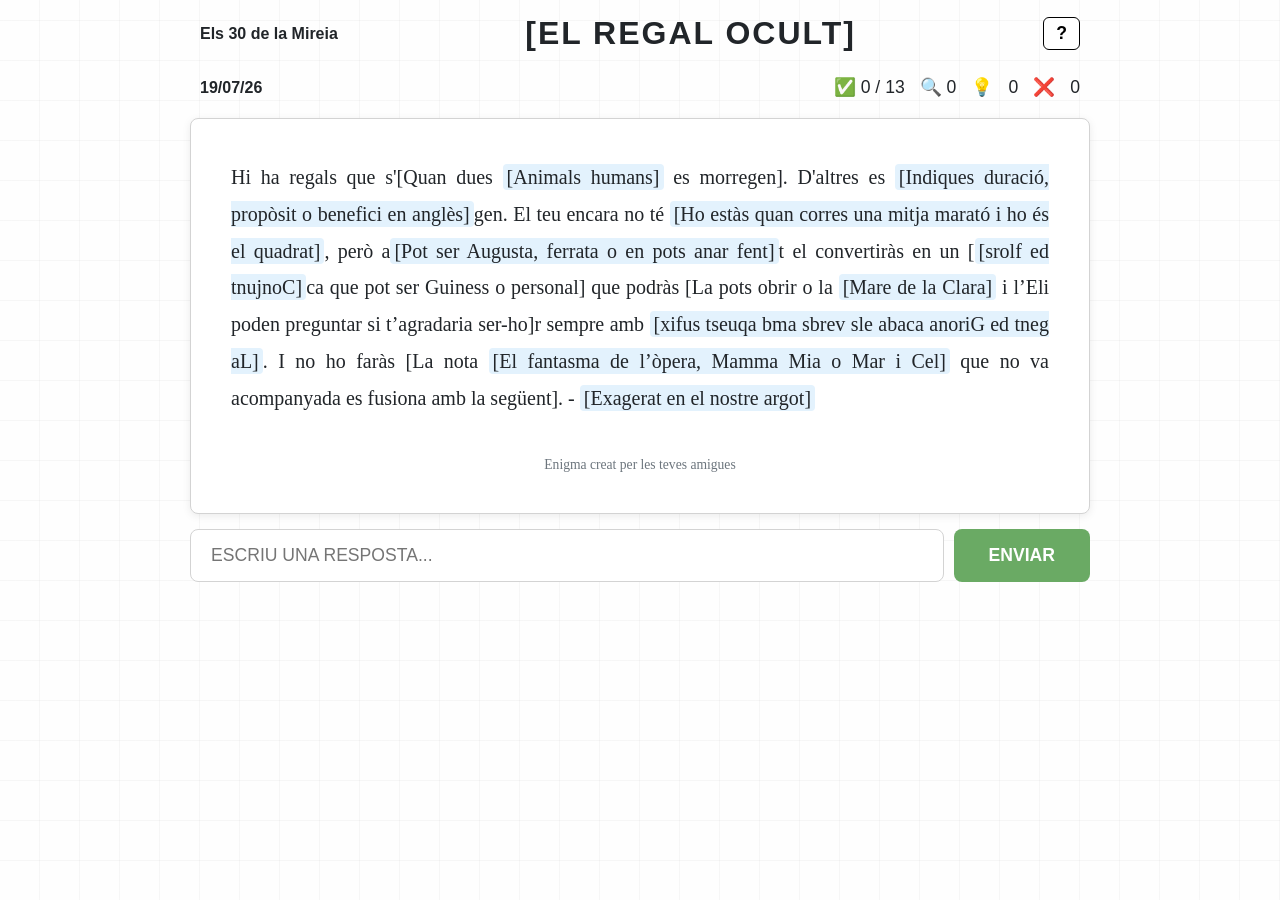
<file: index.html>
<!DOCTYPE html>
<html lang="ca">
<head>
    <meta charset="UTF-8">
    <meta name="viewport" content="width=device-width, initial-scale=1.0">
    <title>EL REGAL OCULT</title>
    <link rel="icon" type="image/x-icon" href="favicon.ico">
    <link rel="stylesheet" type="text/css" href = "style.css">
</head>
<body>
<div class="game-container">
    <div class="game-wrapper">
        <div class="header-bar">
            <div style="font-weight: bold;">Els 30 de la Mireia</div>
            <h1 class="title">[EL REGAL OCULT]</h1>
            <button class="btn-help" onclick="openTutorialModal()">?</button>

            
        </div>
        <div class="header-bar row">
            <div style="font-weight: bold;">19/07/26</div>
            <div class="stats">
                <span>✅ <span id="solved-count">0</span> / <span id="total-count">0</span></span>
                <span>🔍 <span id="hints-count">100</span></span> <!-- Sistema de punts -->
                💡 <span id="revealed-count"> 0</span> ❌<span id="errors-count"> 0</span>
            </div>
        </div>
        <div class="main-card">
            <div class="game-text" id="text-container"></div>
            <div class="footer-credits">Enigma creat per les teves amigues</div>
        </div>

        <div class="input-area">
            <input type="text" id="guess-input" class="input-box" placeholder="ESCRIU UNA RESPOSTA..." autocomplete="off" >
            <button class="btn-send" id="btn-submit" onclick="checkAnswer()">Enviar</button>
        </div>
    </div>
</div>
<div class="modal-overlay" id="modal-tutorial">
    <div class="modal-box" style="max-width: 600px;">
        <div class="modal-header">
            <h3 class="modal-title">[COM JUGAR-HI]</h3>
            <button class="modal-close" onclick="closeTutorialModal()">&times;</button>
        </div>
        
        <div class="tutorial-container">
            <div class="modal-body" style="margin-bottom: 10px;">
                El Regal Ocult és un estil de <strong>mots encreuats</strong>, basat en el Claudàtors. Resol les <strong>pistes blaves</strong> i desbloqueja la resta de pistes fins que puguis revelar l'<strong>enigma</strong>.
            </div>

            <!-- Pas 1 -->
            <div class="tutorial-step">
                <span class="step-icon" style="color: #007bff;">🔵</span>
                <div>Resol primer les claus <span class="tutorial-bracket-badge">blaves</span></div>
            </div>

            <div class="tutorial-arrow">↓</div>

            <!-- Pas 2 -->
            <div class="tutorial-step">
                <span class="step-icon">💡</span>
                <div><strong>Clica</strong> les claus <span class="tutorial-bracket-badge">blaves</span> només si necessites una <strong>pista</strong></div>
            </div>

            <div class="tutorial-arrow">↓</div>

            <!-- Pas 3 -->
            <div class="tutorial-step">
                <span class="step-icon">✨</span>
                <div>Revela l'enigma per poder endevinar el teu regal!</div>
            </div>

            <!-- Secció Puntuació -->
            <div class="section-title">Puntuació</div>
            <div class="modal-body">
                Comences amb 100 punts i va disminuint segons les ajudes que utilitzis o els errors que cometis:
                <ul class="tutorial-points">
                    <li><strong>Primera lletra</strong> descompta 3 punts</li>
                    <li><strong>Pista sencera</strong> descompta 10 punts</li>
                    <li><strong>Error</strong> descompta 1 punt</li>
                </ul>
            
                L'objectiu és resoldre l'enigma amb el mínim d'ajudes per obtenir la millor puntuació i poder endevinar <strong>el teu regal ocult</strong>.
            </div>

            <!-- Botó inferior Tancar -->
            <div class="btn-center-wrapper">
                <button class="btn-close-tutorial" onclick="closeTutorialModal()">TANCAR</button>
            </div>
        </div>
    </div>
</div>
<!-- Estructura de la Finestra Emergent (Popup Modal) -->
<div class="modal-overlay" id="modal-hint">
    <div class="modal-box">
        <div class="modal-header">
            <h3 class="modal-title">[PISTA]</h3>
            <button class="modal-close" onclick="closeModal()">&times;</button>
        </div>
        <div class="modal-body" id="modal-content">
            <!-- Contingut canviant mitjançant JS -->
        </div>
        <div class="modal-actions">
            <button class="btn-modal" onclick="closeModal()">No</button>
            <button class="btn-modal confirm" id="btn-modal-confirm">Sí, revelar</button>
        </div>
    </div>
</div>
<!-- ============================================== -->
<!-- MODAL DE FINAL DE JOC: [PUNTUACIÓ]             -->
<!-- ============================================== -->
<div class="modal-overlay" id="modal-score">
    <div class="modal-box" style="max-width: 550px; text-align: center;">
        <div class="modal-header">
            <h3 class="modal-title" style="text-align: left;">[PUNTUACIÓ]</h3>
            <button class="modal-close" onclick="closeScoreModal()">&times;</button>
        </div>
        
        <div class="score-body">
            <!-- Icona gran central -->
            <div class="score-emoji">🥳</div>
            
            <!-- Puntuació gran -->
            <div class="score-number"><span id="final-score">100</span> / 100</div>
            
            <!-- Rang de valoració (Excel·lent, etc.) -->
            <div class="score-rating" id="score-rating">EXCEL·LENT</div>
            
            <!-- Separador fi tal com es veu a la imatge -->
            <div class="score-divider"></div>
            
            <!-- La cita literària resolta (aquí pots posar el missatge final o pista del regal) -->
            <div class="resolved-quote">
                <p class="quote-text">“Hi ha regals que s'emboliquen. D'altres es forgen. El teu encara no té forma, però aviat el convertiràs en un record que podràs portar sempre amb tu. I no ho faràs sola.”</p>
                <p class="quote-author">- SAGERAO</p>
            </div>
            
            <!-- Text personalitzat d'aniversari -->
            <div class="next-claudator">
                🎈 Feliços 30 anys! Has descobert l'enigma. Ara toca resoldre'l!!!
            </div>
            
            <!-- Botons inferiors d'acció de l'estil original -->
            <div class="score-actions">
                <button class="btn-score-action" onclick="init(true)">
                    🕹️ REINICIAR EL JOC
                </button>
            </div>
        </div>
    </div>
</div>
<script src="script.js"></script>

</body>
</html>
</file>
<file: style.css>
:root {
    --bg-color: #fefefe;
    --grid-color: #e9ecef;
    --text-color: #212529;
    --bracket-bg: #e3f2fd;
    --bracket-text: #0d47a1;
    --success-color: #6aaa64;
    --border-radius: 8px;
    --border-color: #d3d3d3;
    --font-primary: "Poppins", -apple-system, BlinkMacSystemFont, "Segoe UI", "Roboto", "Oxygen", "Ubuntu", "Cantarell", "Fira Sans", "Droid Sans", "Helvetica Neue", sans-serif;
    --font-secondary: "Georgia", "Times New Roman", serif;
}

body {
    font-family: var(--font-primary);
    background-color: var(--bg-color);
    background-image: repeating-linear-gradient(0deg, transparent, transparent 39px, rgba(0, 0, 0, .03) 39px, rgba(0, 0, 0, .03) 40px), repeating-linear-gradient(90deg, transparent, transparent 39px, rgba(0, 0, 0, .03) 39px, rgba(0, 0, 0, .03) 40px);
    /* background-size: 40px 40px; */
    margin: 0;
    padding: 0px;
    overflow-x: hidden;
    overflow-y: hidden;
    height: 100dvh;
    color: var(--text-color);
    display: flex;
    flex-direction: column;
    align-items: center;
    flex: 1;
}

.game-container {
    /* width: 100%; */
    width: 900px;
    max-width: 100%;
    height: 100dvh;
    max-height: 100dvh;
    padding: 10px;
    overflow-x: hidden;
    overflow-y: hidden;
    display: flex;
    flex-direction: column;
    align-items: center;
    flex: 1;
}

.game-wrapper {
    max-width: 100%;
    width: 100%;
    display: flex;
    flex-direction: column;
    gap: 15px;
}

.header-bar {
    display: flex;
    justify-content: space-between;
    align-items: center;
    padding: 5px 10px;
}

.title {
    font-size: 2rem;
    font-weight: bold;
    letter-spacing: 2px;
    margin: 0;
}

.stats {
    display: flex;
    gap: 15px;
    font-size: 1.1rem;
    font-weight: 500;
}

/* Botó d'ajuda original ? */
.btn-help {
    background: none;
    border: 1px solid black;
    background-color: white;
    font-size: 1.1rem;
    font-weight: bold;
    padding: 5px 12px;
    border-radius: 6px;
    cursor: pointer;
    transition: all 0.2s;
}
.btn-help:hover {
    background-color: #e9ecef;
}

.main-card {
    font-family: var(--font-secondary);
    background: white;
    border: 1px solid var(--border-color);
    padding: 40px;
    border-radius: 8px;
    box-shadow: 0 2px 8px #00000014;
    min-height: 0;
    max-height: 100%;
    overflow-y: auto;
    box-sizing: border-box;
}

.main-card.success{
    border: 1px solid var(--success-color);
}

.game-text {
    font-size: 1.25rem;
    line-height: 2.3rem;
    text-align: justify;
}

.bracket {
    background-color: var(--bracket-bg);
    /* color: var(--bracket-text); */
    padding: 2px 4px;
    border-radius: 4px;
    cursor: pointer;
    transition: all 0.15s ease;
    display: inline;
    /* font-size: 1.25rem; */
}

.bracket:hover {
    background-color: #bbdefb;
}

.bracket.selected {
    outline: 3px solid #1976d2;
    background-color: #bbdefb;
}

.input-area {
    display: flex;
    gap: 10px;
    width: 100%;
}

.input-box {
    flex: 1;
    padding: 15px 20px;
    font-size: 1.1rem;
    border: 1px solid var(--border-color);
    border-radius: var(--border-radius);
    text-transform: uppercase;
    outline: none;
}

.input-box:focus {
    border-color: #80bdff;
    box-shadow: 0 0 0 0.2rem rgba(0,123,255,0.25);
}

.btn-send {
    padding: 0 35px;
    font-size: 1.1rem;
    font-weight: bold;
    background-color: var(--success-color);
    color: white;
    border: none;
    border-radius: var(--border-radius);
    cursor: pointer;
    text-transform: uppercase;
}

/* --- Estils del POPUP / MODAL (Estil original) --- */
.modal-overlay {
    position: fixed;
    top: 0; left: 0; width: 100%; height: 100%;
    background: rgba(0, 0, 0, 0.4);
    display: flex;
    justify-content: center;
    align-items: center;
    z-index: 1000;
    opacity: 0;
    pointer-events: none;
    transition: opacity 0.2s ease;
}

.modal-overlay.active {
    opacity: 1;
    pointer-events: auto;
}

.modal-box {
    background: white;
    padding: 30px;
    border-radius: var(--border-radius);
    max-width: 500px;
    width: 90%;
    box-shadow: 0 10px 25px rgba(0,0,0,0.15);
    position: relative;
}

.modal-header {
    display: flex;
    justify-content: space-between;
    align-items: center;
    margin-bottom: 25px;
}

.modal-title {
    font-size: 1.3rem;
    font-weight: bold;
    margin: 0;
    letter-spacing: 1px;
}

.modal-close {
    background: none;
    border: none;
    font-size: 1.4rem;
    font-weight: bold;
    cursor: pointer;
    color: #212529;
}

.modal-body {
    font-size: 1.1rem;
    line-height: 1.6rem;
    margin-bottom: 30px;
}

.modal-body strong {
    font-weight: 800;
}

/* --- Estils Específics del Tutorial [COM JUGAR-HI] --- */
.tutorial-container {
    max-height: 65vh;
    overflow-y: auto;
    padding-right: 5px;
}

/* Elements de llista amb requadres arrodonits */
.tutorial-step {
    padding: 15px;
    margin: 15px 0;
    display: flex;
    align-items: center;
    gap: 12px;
    background: linear-gradient(135deg, #fff, #fafbfc);
    border-radius: 12px;
    border: 2px solid rgba(106, 163, 245, .25);
    box-shadow: 0 2px 10px #00000014, 0 1px 4px #0000000f, inset 0 1px #ffffffe6;
    transition: all .3s cubic-bezier(.4, 0, .2, 1);
}

.tutorial-points {
    background-color: #f5f5f5;
    margin: .875rem 0 1rem;
    padding-left: 0;
    color: #000;
    line-height: 1.7;
    list-style: none;
    padding: 1rem 1.25rem;
    border-radius: 8px;
    border: 1px solid  var(--border-color);
}

.tutorial-points {
    margin-bottom: .625rem;
    padding-left: 1.75rem;
    position: relative;
    font-size: .95rem;
    line-height: 1.6;
}

.tutorial-points li::before {
    font-weight: 700;
    font-size: 1rem;
    line-height: 1.6;
    content: "•";
    position: absolute;
    left: 0.75rem;
    color: var(--success-color);
}

.step-icon {
    font-size: 1.3rem;
    display: flex;
    align-items: center;
    justify-content: center;
    width: 24px;
}

.tutorial-arrow {
    text-align: center;
    color: #a0aec0;
    font-size: 0.9rem;
    margin: -5px 0;
}

.tutorial-bracket-badge {
    background-color: var(--bracket-bg);
    color: var(--bracket-text);
    padding: 2px 6px;
    border-radius: 4px;
    font-weight: bold;
    font-size: 0.95rem;
}

/* Secció de puntuació i contacte */
.section-title {
    font-size: 1.1rem;
    font-weight: bold;
    text-transform: uppercase;
    margin-top: 25px;
    margin-bottom: 10px;
    letter-spacing: 0.5px;
}

.tutorial-footer-info {
    display: flex;
    justify-content: center;
    gap: 20px;
    font-size: 0.9rem;
    color: #718096;
    margin: 25px 0 15px 0;
}

.tutorial-footer-info a {
    color: #718096;
    text-decoration: none;
    display: flex;
    align-items: center;
    gap: 5px;
}

.btn-center-wrapper {
    display: flex;
    justify-content: center;
    margin-top: 10px;
}

.btn-close-tutorial {
    background-color: #5cb85c;
    color: white;
    border: none;
    padding: 12px 40px;
    font-size: 1.05rem;
    font-weight: bold;
    border-radius: 6px;
    cursor: pointer;
    letter-spacing: 1px;
}

/* Modal de pistes (Pista) */
.modal-warning {
    display: flex;
    align-items: center;
    gap: 8px;
    margin-top: 15px;
    color: #c92a2a;
    font-size: 0.95rem;
}

.modal-actions {
    display: flex;
    justify-content: flex-end;
    gap: 12px;
}

.btn-modal {
    padding: 10px 22px;
    font-size: 1rem;
    font-weight: bold;
    border-radius: 6px;
    cursor: pointer;
    text-transform: uppercase;
    border: 1px solid #dee2e6;
    background: white;
}

.btn-modal.confirm {
    background-color: var(--success-color);
    color: white;
    border: none;
}

/* --- Estils de la Modal de Puntuació Final --- */
.score-body {
    display: flex;
    flex-direction: column;
    align-items: center;
    padding: 10px 0;
}

.score-emoji {
    font-size: 4.5rem;
    margin-bottom: 10px;
    animation: popIn 0.5s cubic-bezier(0.175, 0.885, 0.32, 1.275);
}

.score-number {
    font-size: 3.5rem;
    font-weight: 900;
    color: #212529;
    margin: 0;
    line-height: 1;
}

.score-rating {
    font-size: 1.2rem;
    font-weight: 800;
    letter-spacing: 1px;
    margin-top: 15px;
    text-transform: uppercase;
    color: #000;
}

.score-divider {
    width: 100%;
    height: 1px;
    background-color: #f1f3f5;
    margin: 25px 0;
}

.resolved-quote {
    font-family: Georgia, serif;
    color: #495057;
    margin-bottom: 25px;
}

.quote-text {
    font-style: italic;
    font-size: 1.15rem;
    margin: 0 0 8px 0;
}

.quote-author {
    font-size: 0.9rem;
    color: #868e96;
    margin: 0;
}

.next-claudator {
    font-size: 1rem;
    font-weight: 600;
    color: #212529;
    margin-bottom: 30px;
}

/* Gird de 3 botons idèntics a la imatge */
.score-actions {
    display: grid;
    gap: 10px;
    width: 100%;
}

.btn-score-action {
    background: white;
    border: 1px solid #ced4da;
    border-radius: 6px;
    padding: 12px 5px;
    font-size: 0.8rem;
    font-weight: bold;
    color: #000;
    cursor: pointer;
    display: flex;
    flex-direction: column;
    align-items: center;
    justify-content: center;
    gap: 6px;
    transition: all 0.2s ease;
}

.btn-score-action:hover {
    background-color: #f8f9fa;
    border-color: #adb5bd;
}

@keyframes popIn {
    0% { transform: scale(0); }
    100% { transform: scale(1); }
}


.footer-credits {
    text-align: center;
    font-size: 0.85rem;
    color: #6c757d;
    margin-top: 40px;
}

@media (max-width: 600px) {
    body {
        background-size: 30px 30px; /* Requadres de fons una mica més compactes */
    }

    .game-container {
        /* width: 100%; */
        width: auto;
    }
    .game-wrapper {
        gap: 5px;
    }

    .header-bar {
        position: relative;
        flex-direction: column; /* Centra els elements verticalment */
        gap: 8px;
        text-align: center;
        margin-bottom: 5px;
    }

    .header-bar.row {
        position: relative;
        flex-direction: row;
        gap: 8px;
        text-align: center;
        margin-bottom: 5px;
    }
    .title {
        font-size: 1.7rem; /* Títol lleugerament més reduït */
    }

    .stats {
        font-size: 1rem;
        justify-content: center;
    }

    .main-card {
        padding: 20px 15px; /* Redueix el marge intern gegant de 40px */
    }

    .game-text {
        font-size: 1.15rem; /* Text més còmode per pantalles de mòbil */
        line-height: 1.9rem;
    }

    .bracket {
        font-size: 1.1rem;
    }

    /* Els inputs passen a estar en línies separades per prémer millor */
    .input-area {
        width: calc(100% - 20px);
        flex-direction: column;
        gap: 8px;
        position: fixed;
        bottom: 0;
        background: var(--bg-color);
        height: 100px;
        padding: 7px 0;
    }

    .input-box {
        padding: 12px 15px;
        font-size: 1rem;
        /* width: 100%; */
    }

    .btn-send {
        padding: 12px 0;
        font-size: 1rem;
        width: 100%;
        text-align: center;
    }

    /* Ajustos de les finestres modals */
    .modal-box {
        padding: 20px 15px;
    }

    .modal-title {
        font-size: 1.15rem;
    }

    .modal-body {
        font-size: 1rem;
        margin-bottom: 20px;
    }

    .promo-box {
        flex-direction: column; /* El botó d'afegir baixa a sota */
        align-items: flex-start;
        gap: 12px;
    }

    .btn-promo {
        width: 100%;
        text-align: center;
    }

    .modal-actions {
        flex-direction: column-reverse; /* El botó de confirmar queda a sobre, més accessible */
        gap: 8px;
    }

    .btn-modal {
        width: 100%;
        padding: 12px;
    }

    .btn-help {
        position: fixed;
        right: 5px;
        top: 5px;
        font-family: var(--font-secondary);
    }
    .score-actions {
        grid-template-columns: 1fr; /* Es posen un sota l'altre si la pantalla és petita */
        gap: 8px;
    }
    .btn-score-action {
        flex-direction: row; /* En mòbil es llegeix millor de costat */
        padding: 12px;
        font-size: 0.9rem;
    }
    .score-number {
        font-size: 2.8rem;
    }
}
</file>
